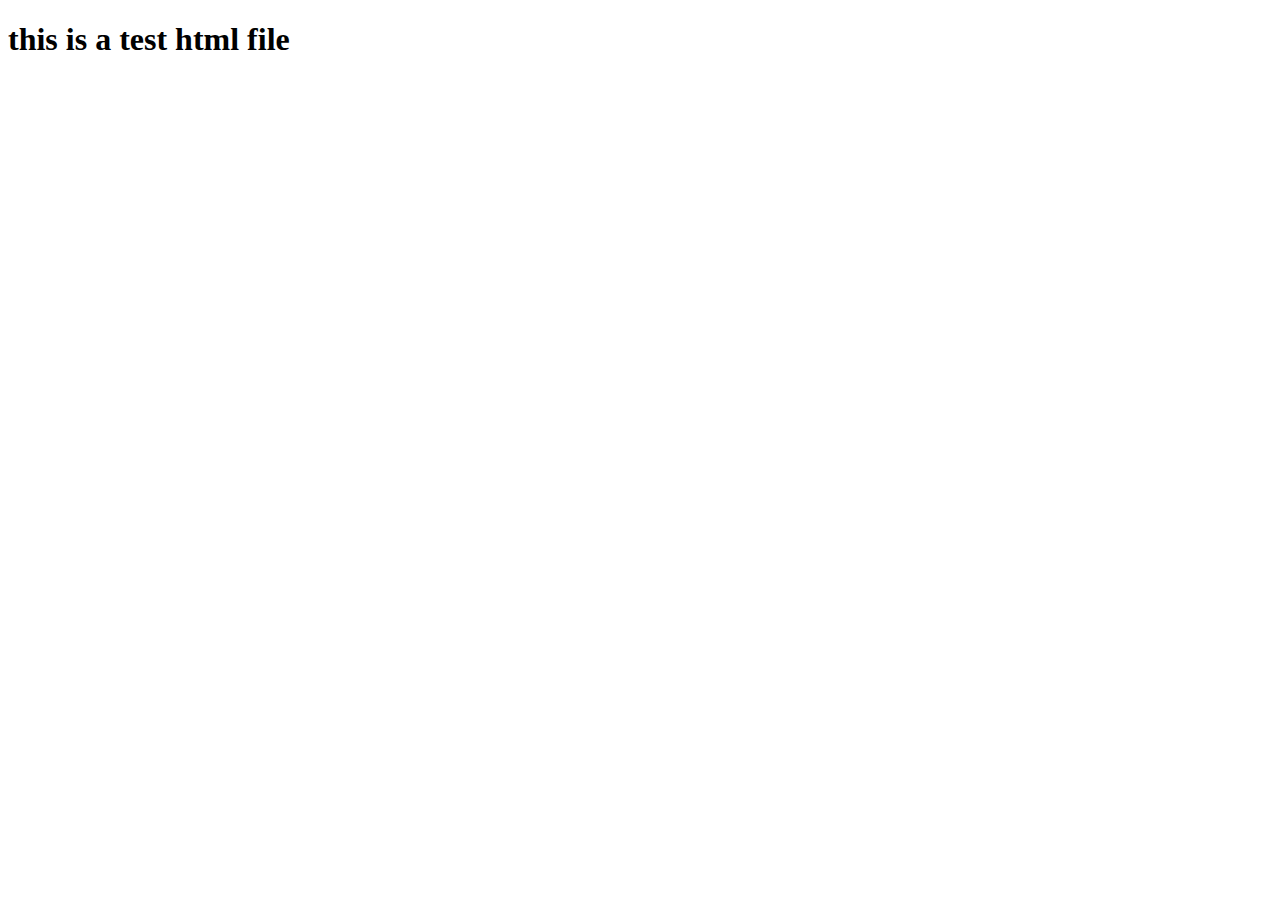
<file: more/test.html>
<!DOCTYPE html>
<html lang="en">
     <head>
        <meta charset="UTF-8">
        <meta name="viewport" content="width=NBICT LAB Session Jan-Mar,2021, Batch 01, initial-scale=1.0">
        <title>test</title>
            
        </head>

    <body>
        <h1>this is a test html file</h1>
    </body>

</html>
</file>
